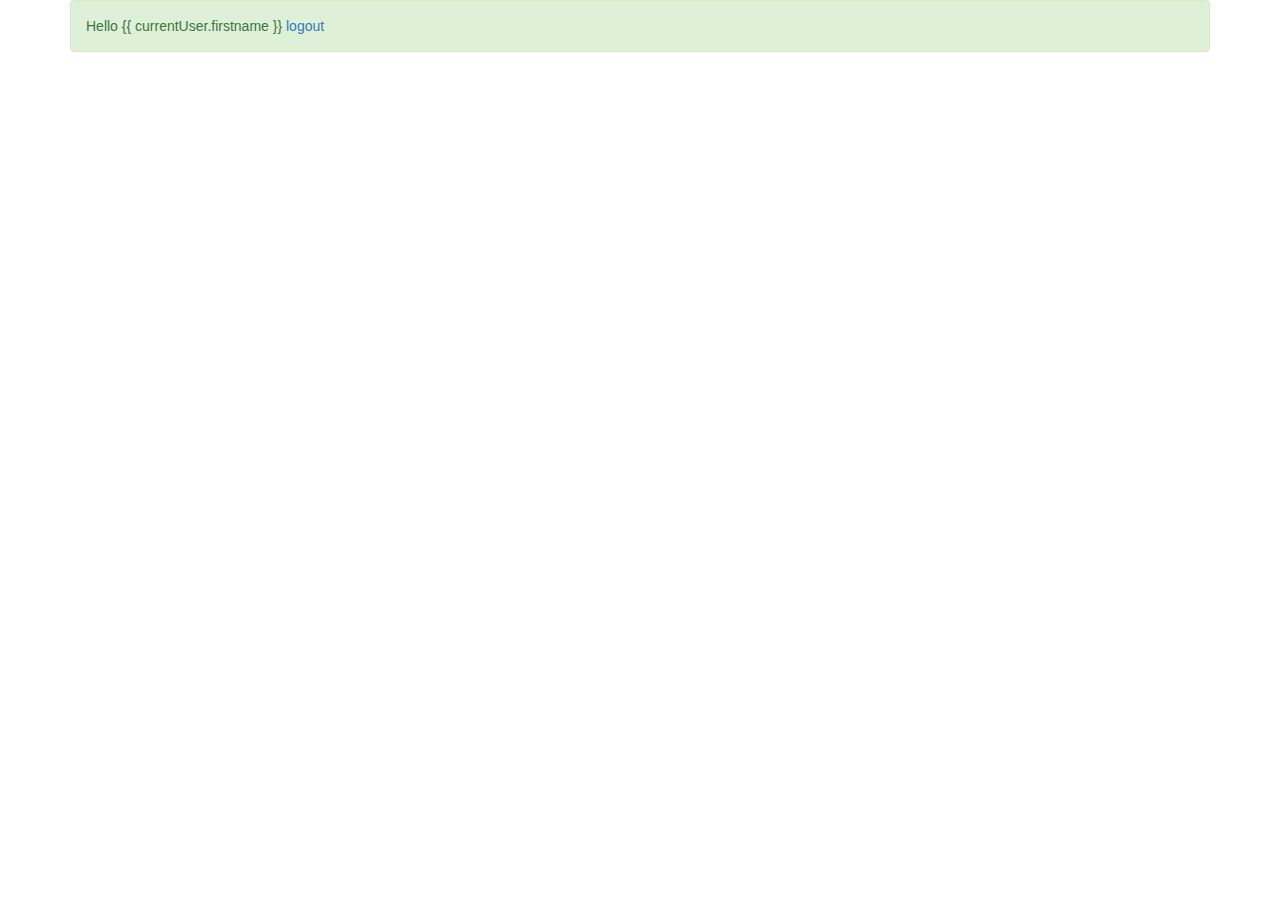
<file: index.html>
<!doctype html>
<html lang="en" ng-app="myApp">
<head>
  <meta charset="UTF-8">
  <title>NOTE Taker</title>
  <meta name="viewport" content="width=device-width, initial-scale=1">
  <link rel="stylesheet" href="css/bootstrap.min.css">
  <link rel="stylesheet" href="css/style.css">

  <script src="js/lib/jquery/jquery-3.1.0.min.js"></script>
  <script src="js/lib/bootstrap/bootstrap.min.js"></script>

  <script src="js/lib/angular/angular.min.js"></script>
  <script src="js/lib/angular/angular-route.min.js"></script>
  <script src="js/lib/angular/angular-animate.min.js"></script>

  <script src="https://cdn.firebase.com/js/client/2.2.4/firebase.js"></script>
  <script src="https://cdn.firebase.com/libs/angularfire/1.2.0/angularfire.min.js"></script>

  <script src="js/app.js"></script>
  <script src="js/services/authentication.js"></script>
  <script src="js/controllers/registration.js"></script>
  <script src="js/controllers/success.js"></script>

</head>

<body>
  <header ng-include="'views/nav.html'">
  </header>

  <div class="container">

    <div class="alert alert-success" ng-show="currentUser" ng-controller="RegistrationController">
      <span>Hello {{ currentUser.firstname }}</span>
      <a ng-href="#/login" ng-click="logout()">logout</a>
    </div>

    <main ng-view>
    </main>
  </div>
</body>
</html>
</file>
<file: css/style.css>
input.ng-invalid.ng-touched {
  border: 1px solid #DA3637;
}

input.ng-valid.ng-touched {
  border: 1px solid #509D12;
}

p.error.validationerror {
  color: red;
  padding-bottom: 10px;
}

h3 {
  margin-bottom: 30px;
}

.navbar-default .navbar-brand {
  color: #337ab7;
}

.navbar-default .navbar-brand:hover {
  color: #286090;
}

div.col-xs-10 {
  padding-left: 0px;
  padding-right: 0px;
  margin-bottom: 20px;
}

h2 span {
  color: #5cb85c;
}

li.list-group-item {
  min-width: 250px;
}

button.btn-warning {
  margin-right: 5px;
}

.edit-input {
  max-width: 205px;
  margin-right: 5px;
  height: 23px;
  border-color: #ec971f;
}
</file>
